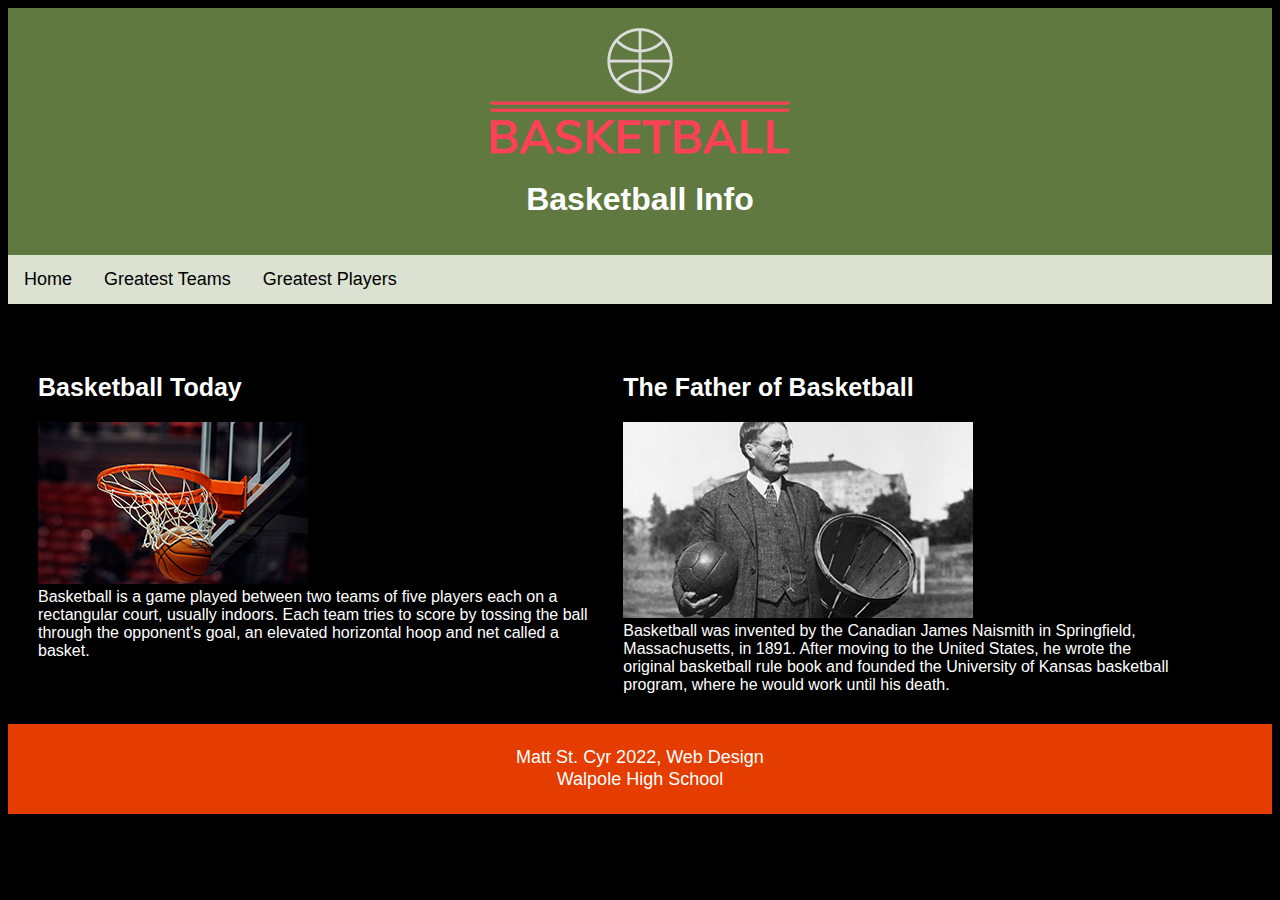
<file: index.html>
<!DOCTYPE html>
<html lang="en">
<head>
    <meta charset="UTF-8">
    <meta http-equiv="X-UA-Compatible" content="IE=edge">
    <meta name="viewport" content="width=device-width, initial-scale=1.0">
    <title>Basketball</title>
    <style>
@import url(bball.css);

    </style>
</head>
<body>


    <header>
<img src="images/logo-no-background.png">
<h1>Basketball Info</h1>
    </header>
      <div class="topnav">
      <a href="index.html">Home</a> 
         <a href="greatesteams.html">Greatest Teams</a> 
        <a href="greatestplayers.html">Greatest Players</a>
      </div>
<br>
<div class="row">
  <div class="column">
<h2>Basketball Today</h2>
<img src="images/hoop.jpg">
<br>
Basketball is a game played between two teams of five  players each on a rectangular court, usually indoors. Each team tries to score by tossing the ball through the opponent's goal, an elevated horizontal hoop and net called a basket.

</div>
<div class="column">
<h2>The Father of Basketball</h2>
<img src="images/THEinventor.jpg">
<br>
Basketball was invented by the Canadian James Naismith in  Springfield, Massachusetts, in 1891. After moving to the United States, he wrote the original basketball rule book and founded the University of Kansas basketball program, where he would work until his death.
</div>
</div>
<footer>
  <p>Matt St. Cyr 2022, Web Design<br>
  Walpole High School</p>



</footer>
  
</body>
</html>
</file>
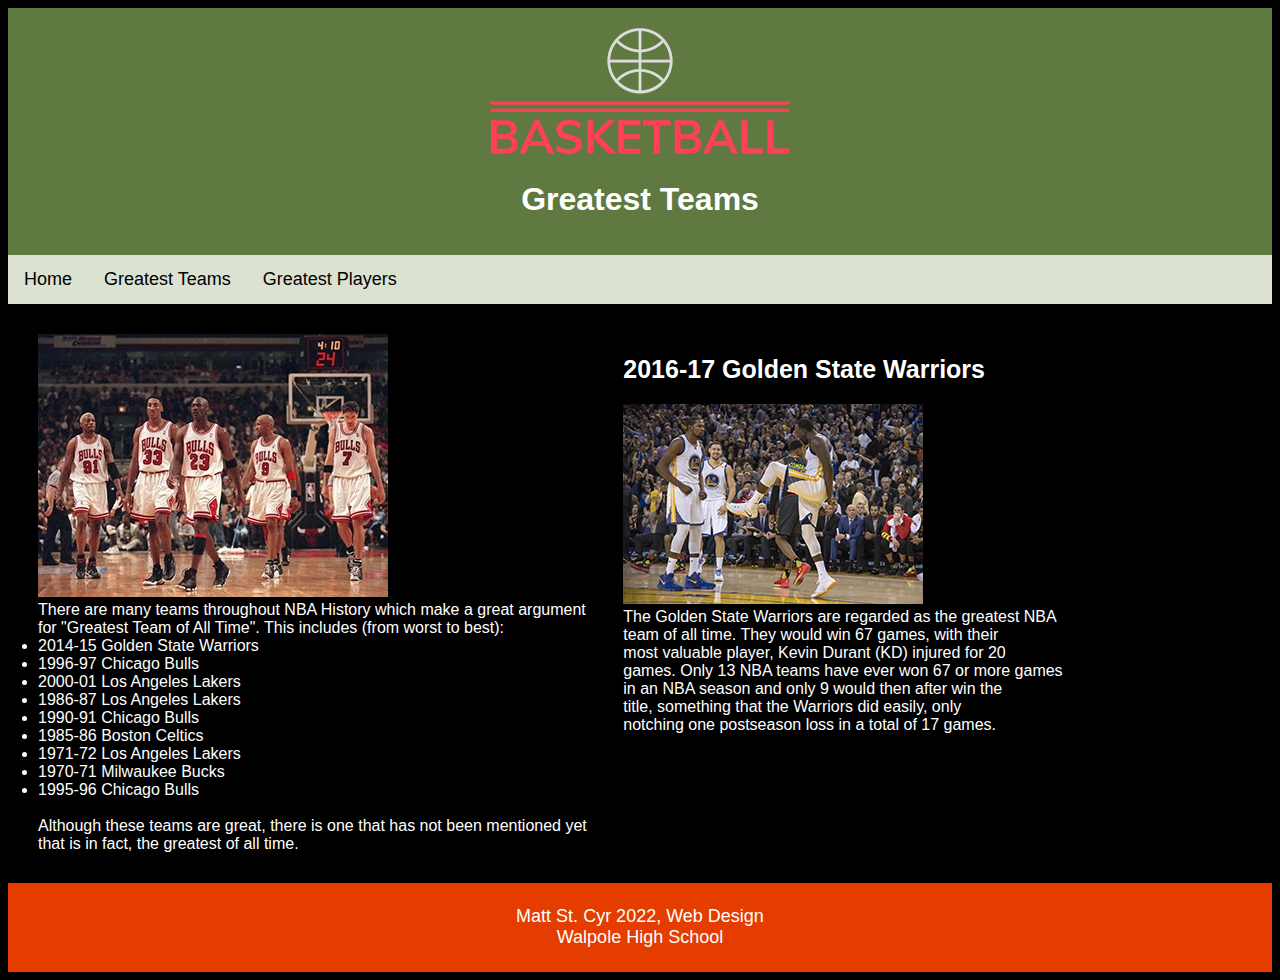
<file: greatesteams.html>
<!DOCTYPE html>
<html lang="en">
<head>
    <meta charset="UTF-8">
    <meta http-equiv="X-UA-Compatible" content="IE=edge">
    <meta name="viewport" content="width=device-width, initial-scale=1.0">
    <title>Greatsest NBA Teams of all Time</title>
    <style>
@import url(bball.css);


    </style>
</head>

<body>
  <header>
    <img src="images/logo-no-background.png">
    <h1>Greatest Teams</h1>
        </header>
          <div class="topnav">
          <a href="index.html">Home</a> 
             <a href="greatesteams.html">Greatest Teams</a> 
            <a href="greatestplayers.html">Greatest Players</a>
          </div>
      </div> 
      <div class="row">
        <div class="column">
    <img src="images/jordansbulls.webp">
    <br>
    There are many teams throughout NBA History which make a great argument for "Greatest Team of All Time". This includes (from worst to best):
    <li>2014-15 Golden State Warriors</li>
    <li>1996-97 Chicago Bulls</li>
    <li>2000-01 Los Angeles Lakers</li>
    <li>1986-87 Los Angeles Lakers</li>
    <li>1990-91 Chicago Bulls</li>
    <li>1985-86 Boston Celtics</li>
    <li>1971-72 Los Angeles Lakers</li>
    <li>1970-71 Milwaukee Bucks</li>
    <li>1995-96 Chicago Bulls</li>
  
<br>
Although these teams are great, there is one that has not been mentioned yet that is in fact, the greatest of all time.
</div>
<div class="column">
<h2>2016-17 Golden State Warriors</h2>
<img src="images/gswar.jpg">
<br>
The Golden State Warriors are regarded as the greatest NBA <br>team of all time. They would win 67 games, with their <br>most valuable player, Kevin Durant (KD) injured for 20 <br>games. Only 13 NBA teams have ever won 67 or more games <br> in an NBA season and only 9 would then after win the <br>title, something that the Warriors did easily, only <br>notching one postseason loss in a total of 17 games.
</div>
</div>

<div>
<footer>
  <p>Matt St. Cyr 2022, Web Design<br>
  Walpole High School</p>
</footer>
</div>
</body>
</html>
</file>
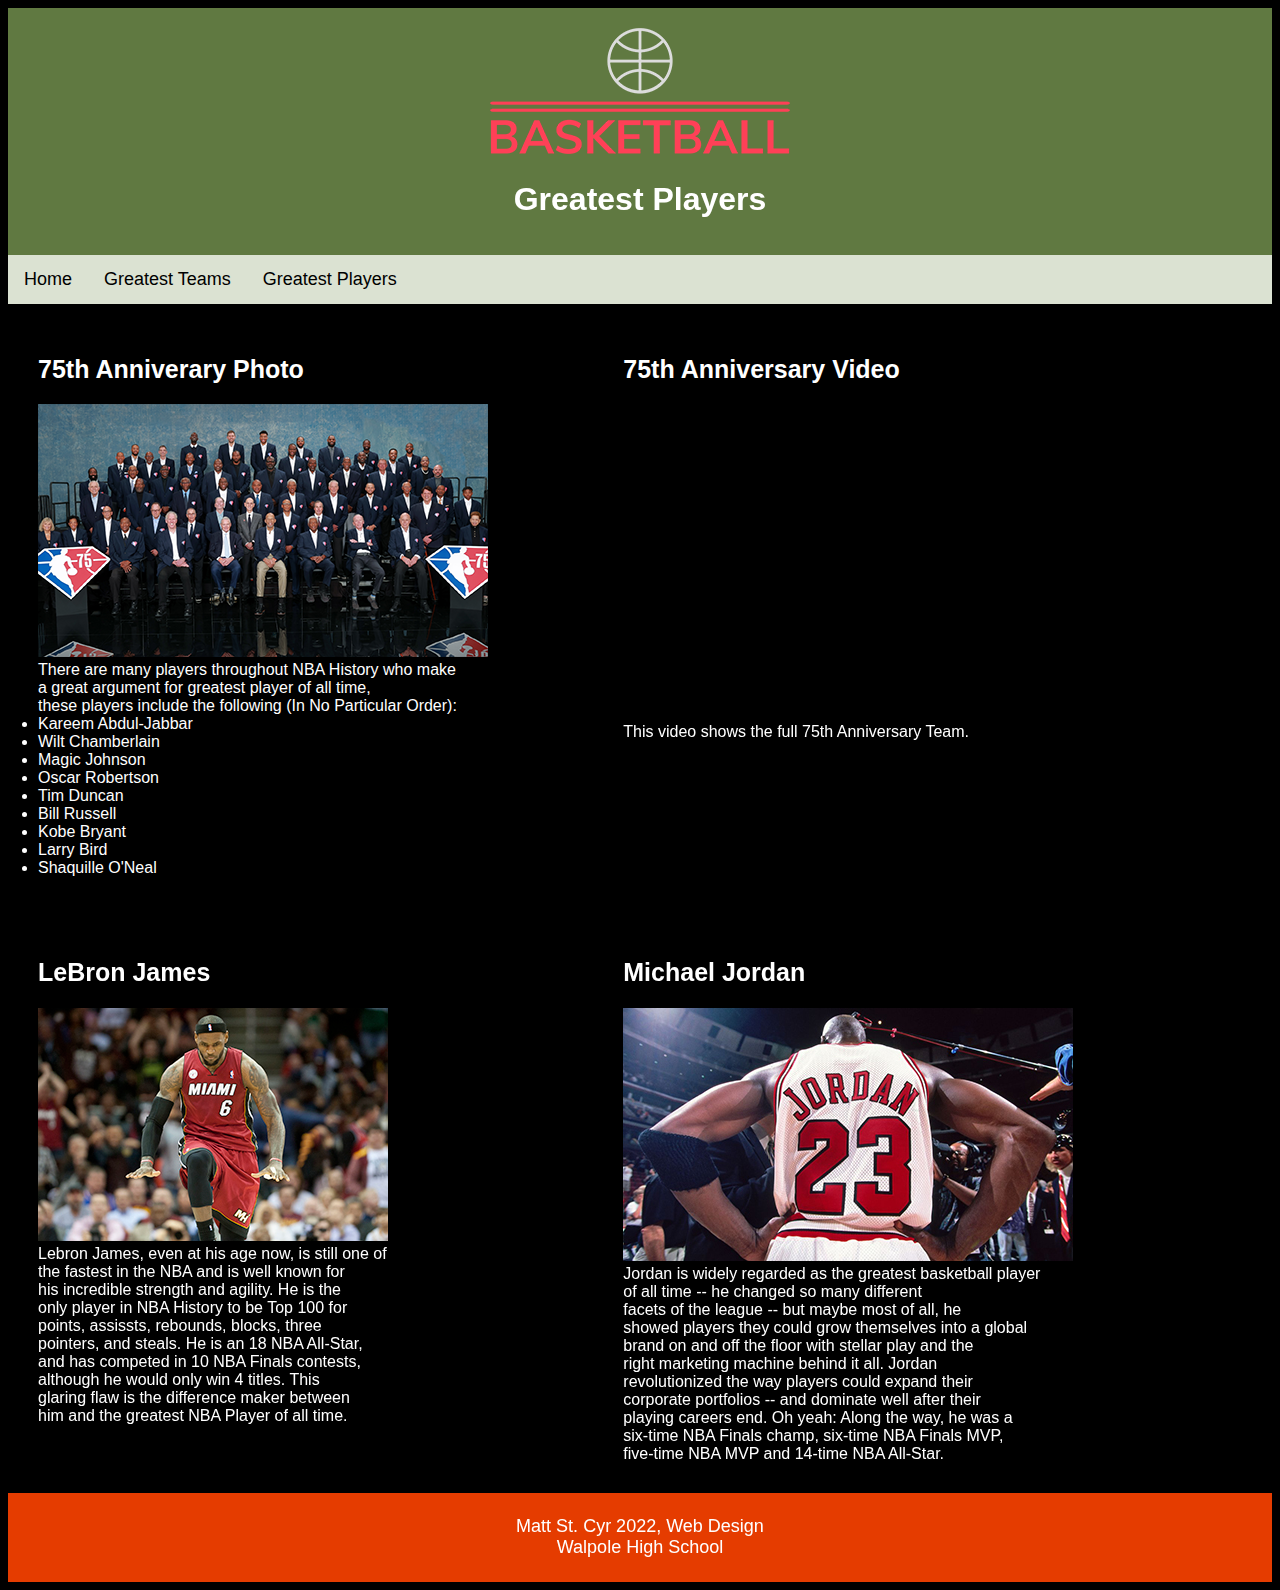
<file: greatestplayers.html>
<!DOCTYPE html>
<html lang="en">
<head>
    <meta charset="UTF-8">
    <meta http-equiv="X-UA-Compatible" content="IE=edge">
    <meta name="viewport" content="width=device-width, initial-scale=1.0">
    <title>Greatest Players</title>
    <style>
        @import url(bball.css);
    </style>
</head>
<body>
  <header>
    <img src="images/logo-no-background.png">
    <h1>Greatest Players</h1>
        </header>
          <div class="topnav">
          <a href="index.html">Home</a> 
             <a href="greatesteams.html">Greatest Teams</a> 
            <a href="greatestplayers.html">Greatest Players</a>
          </div>

      <div class="row">
        <div class="column">
        <h2>75th Anniverary Photo</h2>
      <img src="images/nba75.png">
      
      <br>
     There are many players throughout NBA History who make <br> a great argument for greatest player of all time, <br> these players include the following (In No Particular Order):
      <li>Kareem Abdul-Jabbar</li>
      <li>Wilt Chamberlain</li>
      <li>Magic Johnson</li>
      <li>Oscar Robertson</li>
      <li>Tim Duncan</li>
      <li>Bill Russell</li>
      <li>Kobe Bryant</li>
      <li>Larry Bird</li>
      <li>Shaquille O'Neal</li>
    </div>

    <div class="column">
<h2>75th Anniversary Video</h2>
<iframe width="560" height="315" src="https://www.youtube.com/embed/BJZRpcnmD5c" title="YouTube video player" frameborder="0" allow="accelerometer; autoplay; clipboard-write; encrypted-media; gyroscope; picture-in-picture; web-share" allowfullscreen></iframe>
<br>This video shows the full 75th Anniversary Team.
    </div>
  </div>

    <div class="row">
      <div class="column">
        <h2>LeBron James</h2>
        <img src="images/labron.jpg">
        <br>
        Lebron James, even at his age now, is still one of <br> the fastest in the NBA and is well known for <br>his incredible strength and agility. He is the <br> only player in NBA History to be Top 100 for <br>points, assissts, rebounds, blocks, three <br>pointers, and steals. He is an 18 NBA All-Star, <br>and has competed in 10 NBA Finals contests, <br>although he would only win 4 titles. This <br>glaring flaw is the difference maker between <br>him and the greatest NBA Player of all time.
</div>
        <div class="column">
<h2>Michael Jordan</h2>
<img src="images/goat.jpg">
<br>
Jordan is widely regarded as the greatest basketball player<br> of all time -- he changed so many different <br>facets of the league -- but maybe most of all, he <br>showed players they could grow themselves into a global <br> brand on and off the floor with stellar play and the <br>right marketing machine behind it all. Jordan <br>revolutionized the way players could expand their <br>corporate portfolios -- and dominate well after their <br>playing careers end. Oh yeah: Along the way, he was a <br>six-time NBA Finals champ, six-time NBA Finals MVP, <br>five-time NBA MVP and 14-time NBA All-Star.
</div>
</div>
</div>

<footer>
  <p>Matt St. Cyr 2022, Web Design<br>
  Walpole High School</p>
</footer>
</body>
</html>
</file>
